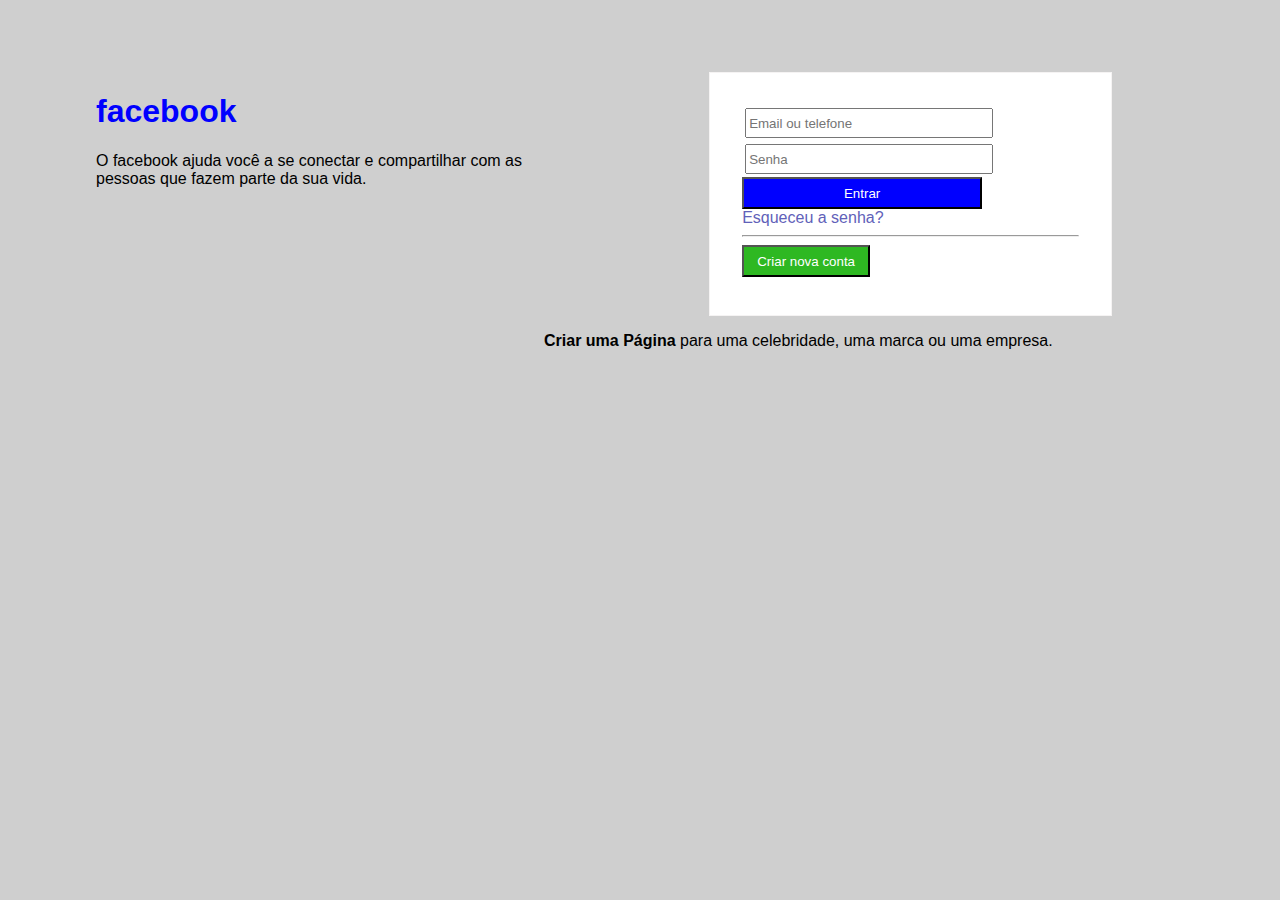
<file: index.html>
<!DOCTYPE html>
<html lang="en">
  <head>
    <meta charset="UTF-8" />
    <meta name="viewport" content="width=device-width, initial-scale=1.0" />
    <link rel="stylesheet" href="style.css">
    <title>Divs,Sections,Class,Ids e Ancora</title>
  </head>
  <body>
      <div class="oi">    
        <div class="tipo01">
            <h1>facebook</h1>
            <p>O facebook ajuda você a se conectar e compartilhar com as pessoas que fazem parte da sua vida.</p>
        </div>
        <div class="tipo02">
            <input type="text" placeholder="Email ou telefone">
            <input type="text" placeholder="Senha"><br>
            <button class="botao01">Entrar</button><br>
            <a href="#">Esqueceu a senha?</a>
            <hr>
            <button class="botao02">Criar nova conta</button>
        </div> <br>
      </div>

        <div class="tipo03">
        <p><strong>Criar uma Página</strong> para uma celebridade, uma marca ou uma empresa.</p>
        </div>
    
    
</body>
</html>
</file>
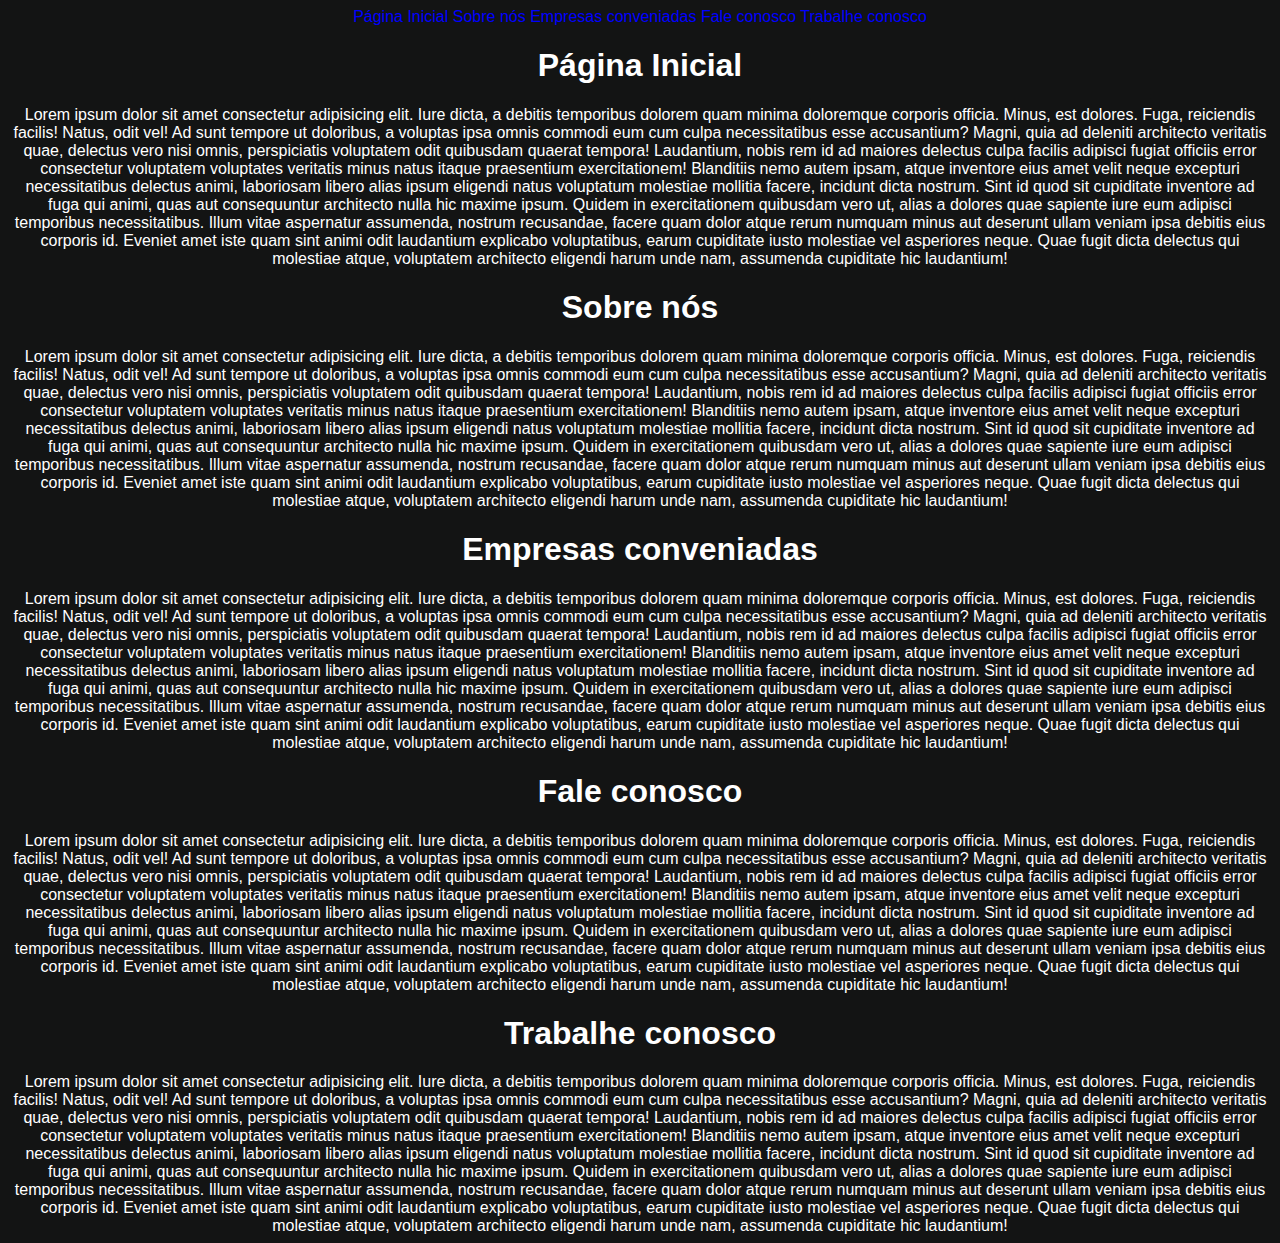
<file: index2.html>
<!DOCTYPE html>
<html lang="en">
<head>
    <meta charset="UTF-8">
    <meta name="viewport" content="width=device-width, initial-scale=1.0">
    <link rel="stylesheet" href="styles.css">
    <title>Document</title>
</head>
<body>
    <a href=#id1>Página Inicial</a>
    <a href=#id2>Sobre nós</a>
    <a href=#id3>Empresas conveniadas</a>
    <a href=#id4>Fale conosco</a>
    <a href=#id5>Trabalhe conosco</a>
    <div id="id1">
        <h1>Página Inicial</h1>Lorem ipsum dolor sit amet consectetur adipisicing elit. Iure dicta, a debitis temporibus dolorem quam minima doloremque corporis officia. Minus, est dolores. Fuga, reiciendis facilis! Natus, odit vel! Ad sunt tempore ut doloribus, a voluptas ipsa omnis commodi eum cum culpa necessitatibus esse accusantium? Magni, quia ad deleniti architecto veritatis quae, delectus vero nisi omnis, perspiciatis voluptatem odit quibusdam quaerat tempora! Laudantium, nobis rem id ad maiores delectus culpa facilis adipisci fugiat officiis error consectetur voluptatem voluptates veritatis minus natus itaque praesentium exercitationem! Blanditiis nemo autem ipsam, atque inventore eius amet velit neque excepturi necessitatibus delectus animi, laboriosam libero alias ipsum eligendi natus voluptatum molestiae mollitia facere, incidunt dicta nostrum. Sint id quod sit cupiditate inventore ad fuga qui animi, quas aut consequuntur architecto nulla hic maxime ipsum. Quidem in exercitationem quibusdam vero ut, alias a dolores quae sapiente iure eum adipisci temporibus necessitatibus. Illum vitae aspernatur assumenda, nostrum recusandae, facere quam dolor atque rerum numquam minus aut deserunt ullam veniam ipsa debitis eius corporis id. Eveniet amet iste quam sint animi odit laudantium explicabo voluptatibus, earum cupiditate iusto molestiae vel asperiores neque. Quae fugit dicta delectus qui molestiae atque, voluptatem architecto eligendi harum unde nam, assumenda cupiditate hic laudantium!
    </div>
    <div id="id2">
        <h1>Sobre nós</h1>Lorem ipsum dolor sit amet consectetur adipisicing elit. Iure dicta, a debitis temporibus dolorem quam minima doloremque corporis officia. Minus, est dolores. Fuga, reiciendis facilis! Natus, odit vel! Ad sunt tempore ut doloribus, a voluptas ipsa omnis commodi eum cum culpa necessitatibus esse accusantium? Magni, quia ad deleniti architecto veritatis quae, delectus vero nisi omnis, perspiciatis voluptatem odit quibusdam quaerat tempora! Laudantium, nobis rem id ad maiores delectus culpa facilis adipisci fugiat officiis error consectetur voluptatem voluptates veritatis minus natus itaque praesentium exercitationem! Blanditiis nemo autem ipsam, atque inventore eius amet velit neque excepturi necessitatibus delectus animi, laboriosam libero alias ipsum eligendi natus voluptatum molestiae mollitia facere, incidunt dicta nostrum. Sint id quod sit cupiditate inventore ad fuga qui animi, quas aut consequuntur architecto nulla hic maxime ipsum. Quidem in exercitationem quibusdam vero ut, alias a dolores quae sapiente iure eum adipisci temporibus necessitatibus. Illum vitae aspernatur assumenda, nostrum recusandae, facere quam dolor atque rerum numquam minus aut deserunt ullam veniam ipsa debitis eius corporis id. Eveniet amet iste quam sint animi odit laudantium explicabo voluptatibus, earum cupiditate iusto molestiae vel asperiores neque. Quae fugit dicta delectus qui molestiae atque, voluptatem architecto eligendi harum unde nam, assumenda cupiditate hic laudantium!
    </div>
    <div id="id3">
        <h1>Empresas conveniadas</h1>Lorem ipsum dolor sit amet consectetur adipisicing elit. Iure dicta, a debitis temporibus dolorem quam minima doloremque corporis officia. Minus, est dolores. Fuga, reiciendis facilis! Natus, odit vel! Ad sunt tempore ut doloribus, a voluptas ipsa omnis commodi eum cum culpa necessitatibus esse accusantium? Magni, quia ad deleniti architecto veritatis quae, delectus vero nisi omnis, perspiciatis voluptatem odit quibusdam quaerat tempora! Laudantium, nobis rem id ad maiores delectus culpa facilis adipisci fugiat officiis error consectetur voluptatem voluptates veritatis minus natus itaque praesentium exercitationem! Blanditiis nemo autem ipsam, atque inventore eius amet velit neque excepturi necessitatibus delectus animi, laboriosam libero alias ipsum eligendi natus voluptatum molestiae mollitia facere, incidunt dicta nostrum. Sint id quod sit cupiditate inventore ad fuga qui animi, quas aut consequuntur architecto nulla hic maxime ipsum. Quidem in exercitationem quibusdam vero ut, alias a dolores quae sapiente iure eum adipisci temporibus necessitatibus. Illum vitae aspernatur assumenda, nostrum recusandae, facere quam dolor atque rerum numquam minus aut deserunt ullam veniam ipsa debitis eius corporis id. Eveniet amet iste quam sint animi odit laudantium explicabo voluptatibus, earum cupiditate iusto molestiae vel asperiores neque. Quae fugit dicta delectus qui molestiae atque, voluptatem architecto eligendi harum unde nam, assumenda cupiditate hic laudantium!
    </div>
    <div id="id4">
        <h1>Fale conosco</h1>Lorem ipsum dolor sit amet consectetur adipisicing elit. Iure dicta, a debitis temporibus dolorem quam minima doloremque corporis officia. Minus, est dolores. Fuga, reiciendis facilis! Natus, odit vel! Ad sunt tempore ut doloribus, a voluptas ipsa omnis commodi eum cum culpa necessitatibus esse accusantium? Magni, quia ad deleniti architecto veritatis quae, delectus vero nisi omnis, perspiciatis voluptatem odit quibusdam quaerat tempora! Laudantium, nobis rem id ad maiores delectus culpa facilis adipisci fugiat officiis error consectetur voluptatem voluptates veritatis minus natus itaque praesentium exercitationem! Blanditiis nemo autem ipsam, atque inventore eius amet velit neque excepturi necessitatibus delectus animi, laboriosam libero alias ipsum eligendi natus voluptatum molestiae mollitia facere, incidunt dicta nostrum. Sint id quod sit cupiditate inventore ad fuga qui animi, quas aut consequuntur architecto nulla hic maxime ipsum. Quidem in exercitationem quibusdam vero ut, alias a dolores quae sapiente iure eum adipisci temporibus necessitatibus. Illum vitae aspernatur assumenda, nostrum recusandae, facere quam dolor atque rerum numquam minus aut deserunt ullam veniam ipsa debitis eius corporis id. Eveniet amet iste quam sint animi odit laudantium explicabo voluptatibus, earum cupiditate iusto molestiae vel asperiores neque. Quae fugit dicta delectus qui molestiae atque, voluptatem architecto eligendi harum unde nam, assumenda cupiditate hic laudantium!
    </div>
    <div id="id5">
        <h1>Trabalhe conosco</h1>Lorem ipsum dolor sit amet consectetur adipisicing elit. Iure dicta, a debitis temporibus dolorem quam minima doloremque corporis officia. Minus, est dolores. Fuga, reiciendis facilis! Natus, odit vel! Ad sunt tempore ut doloribus, a voluptas ipsa omnis commodi eum cum culpa necessitatibus esse accusantium? Magni, quia ad deleniti architecto veritatis quae, delectus vero nisi omnis, perspiciatis voluptatem odit quibusdam quaerat tempora! Laudantium, nobis rem id ad maiores delectus culpa facilis adipisci fugiat officiis error consectetur voluptatem voluptates veritatis minus natus itaque praesentium exercitationem! Blanditiis nemo autem ipsam, atque inventore eius amet velit neque excepturi necessitatibus delectus animi, laboriosam libero alias ipsum eligendi natus voluptatum molestiae mollitia facere, incidunt dicta nostrum. Sint id quod sit cupiditate inventore ad fuga qui animi, quas aut consequuntur architecto nulla hic maxime ipsum. Quidem in exercitationem quibusdam vero ut, alias a dolores quae sapiente iure eum adipisci temporibus necessitatibus. Illum vitae aspernatur assumenda, nostrum recusandae, facere quam dolor atque rerum numquam minus aut deserunt ullam veniam ipsa debitis eius corporis id. Eveniet amet iste quam sint animi odit laudantium explicabo voluptatibus, earum cupiditate iusto molestiae vel asperiores neque. Quae fugit dicta delectus qui molestiae atque, voluptatem architecto eligendi harum unde nam, assumenda cupiditate hic laudantium!
    </div>
</body>
</html>
</file>
<file: style.css>
body {
    background-color: rgb(207, 207, 207);
}
.oi {
    display: flex;

}
.tipo01 {
    padding: 2rem;
    margin: 2rem 3.5rem 5rem;
}
.tipo02 {
    background-color: white;
    border: 1px solid rgb(245, 243, 243);
    padding: 2rem;
    margin-top: 4rem;
    margin-left: 4rem;
    margin-right: 10rem;
}
a {
    text-decoration: none;
    font-family: sans-serif;
    color: rgb(97, 97, 185);
}
h1 {
    font-family: sans-serif;
    color: blue;
}
p {
    font-family: sans-serif;
    padding: 0;
}
.botao01 {
    background-color: blue;
    font-family: sans-serif;
    color: white;
    width: 15rem;
    height: 2rem;
}
.botao01 {

}
.botao02 {
    background-color: rgb(46, 184, 34);
    color: white;
    width: 8rem;
    height: 2rem;
    
}
.tipo03 {
    margin-left: 33.5rem;
    margin-right: 10rem;

    
}
input {
    width: 15rem;
    height: 1.5rem;
    margin: 3px;
    

}
</file>
<file: styles.css>
* {
    text-decoration: none;
    background-color: rgb(19, 20, 20) ;
    font-family: sans-serif;
    color: white;
    text-align: center;
}
a {
    color: blue;

}
</file>
